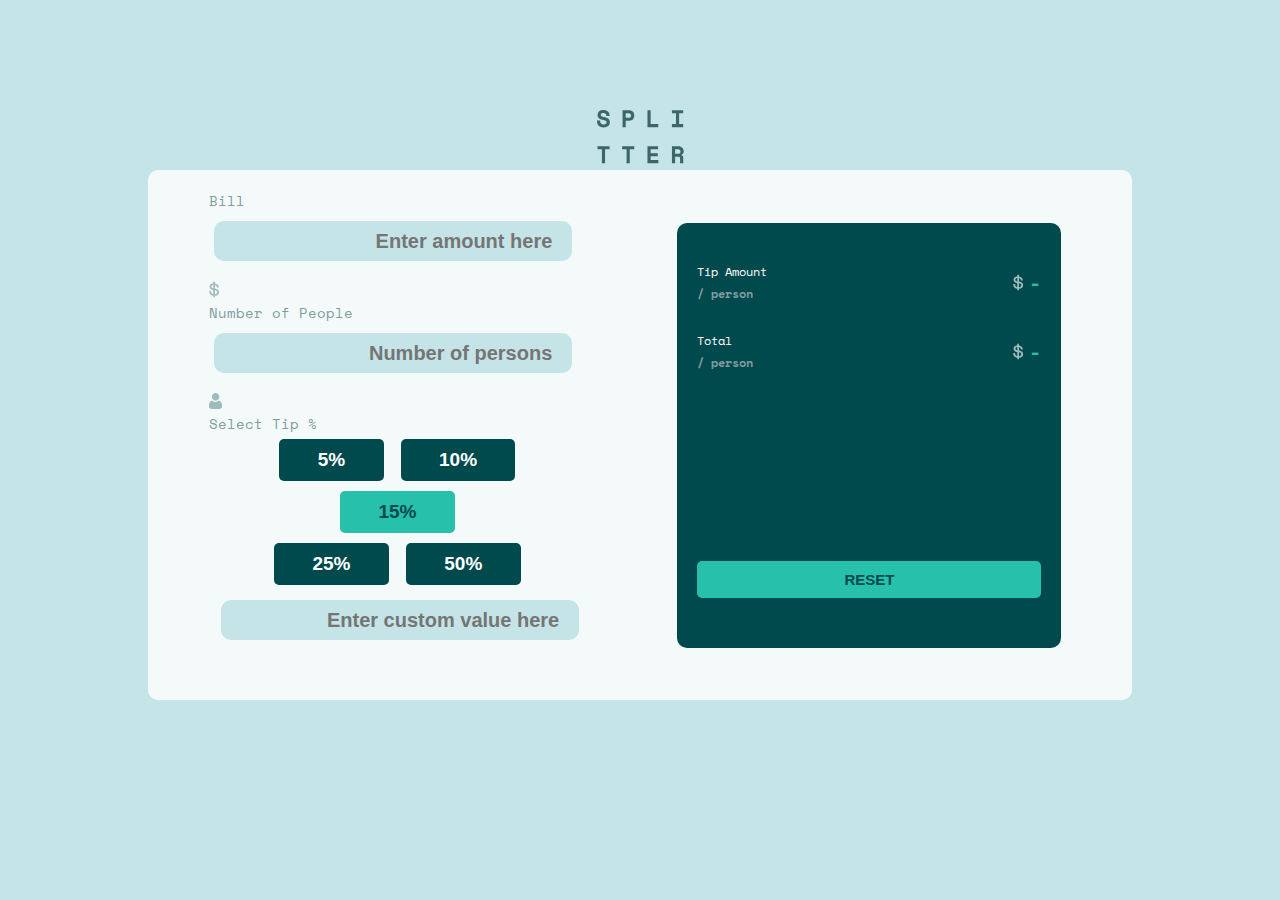
<file: index.html>
<!DOCTYPE html>
<html>
<head>
	<meta charset="utf-8">
	<meta lang="en">
	<meta name="viewport" content="width=device-width, initial-scale=1.0">
	<meta http-equiv="X-UA-Compatible" content="ie-edge">
	<meta name="author" content="DAZ">
	<link rel="icon" type="images/png" href="https://raw.githubusercontent.com/EricBraven/TipCalculator/main/images/favicon-32x32.png">
	<link rel="stylesheet" type="text/css" href="style.css">
	<link rel="stylesheet" href="https://cdnjs.cloudflare.com/ajax/libs/font-awesome/4.7.0/css/font-awesome.min.css">
   <script src="https://ajax.googleapis.com/ajax/libs/jquery/3.5.1/jquery.min.js"></script>
	<link rel="stylesheet" href="https://fonts.googleapis.com/icon?family=Material+Icons">
	<title></title>
   <script>
      $(document).ready(function() {
         var bill = $('.billinput').val();
         var persons = $('#persons').val();
      
         $(".btn").click(function() {
            $("#tipPersonVal").html("0");
            $("#totalPersonVal").html("0");
         });
         
         if ((bill!=null) && (persons!=null)){
            parseInt(bill);
            parseInt(persons);
            var billCalc = bill/persons;
            var tipCalc = 0;
            $(".per5").click(function(){
               tipCalc = billCalc * 0.05;
               $("#totalPersonVal").html(billCalc);
               $("#tipPersonVal").html(tipCalc);
            });
            $(".per10").click(function(){
               tipCalc = billCalc * 0.10;
               $("#totalPersonVal").html(billCalc);
               $("#tipPersonVal").html(tipCalc);
            });
            $(".per15").click(function(){
               tipCalc = billCalc * 0.15;
               $("#totalPersonVal").html(billCalc);
               $("#tipPersonVal").html(tipCalc);
            });
            $(".per25").click(function(){
               tipCalc = billCalc * 0.25;
               $("#totalPersonVal").html(billCalc);
               $("#tipPersonVal").html(tipCalc);
            });
            $(".per50").click(function(){
               tipCalc = billCalc * 0.50;
               $("#totalPersonVal").html(billCalc);
               $("#tipPersonVal").html(tipCalc);
            });
         }else{
            alert("Please enter a the right figures");
         }         
      });
   </script>
</head>
<body>
     <div class="container">
     	<svg xmlns="http://www.w3.org/2000/svg" width="87" height="54"><path fill="#3D6666" d="M6.72 17.472c.944 0 1.792-.12 2.544-.36s1.392-.584 1.92-1.032a4.476 4.476 0 001.212-1.62c.28-.632.42-1.34.42-2.124v-.288c0-1.472-.464-2.584-1.392-3.336-.928-.752-2.272-1.288-4.032-1.608a14.615 14.615 0 01-1.74-.408c-.456-.144-.824-.308-1.104-.492-.28-.184-.476-.392-.588-.624a1.771 1.771 0 01-.168-.78c0-.56.232-1.004.696-1.332.464-.328 1.096-.492 1.896-.492.944 0 1.676.248 2.196.744.52.496.78 1.08.78 1.752v.576h3.168v-.864a5 5 0 00-.396-1.968 4.762 4.762 0 00-1.176-1.656C10.436 1.08 9.792.7 9.024.42 8.256.14 7.376 0 6.384 0c-.88 0-1.676.12-2.388.36s-1.32.576-1.824 1.008c-.504.432-.896.94-1.176 1.524-.28.584-.42 1.22-.42 1.908v.144c0 .832.144 1.536.432 2.112a3.978 3.978 0 001.212 1.44c.52.384 1.132.692 1.836.924.704.232 1.48.42 2.328.564.64.112 1.168.248 1.584.408.416.16.744.34.984.54s.408.424.504.672c.096.248.144.508.144.78 0 .576-.232 1.072-.696 1.488-.464.416-1.176.624-2.136.624-1.232 0-2.14-.3-2.724-.9-.584-.6-.876-1.404-.876-2.412v-.576H0v.72c0 .88.144 1.692.432 2.436a5.47 5.47 0 001.272 1.944c.56.552 1.26.984 2.1 1.296.84.312 1.812.468 2.916.468zm22-.336V10.8h3.408c.864 0 1.616-.144 2.256-.432a4.707 4.707 0 001.596-1.14 4.833 4.833 0 00.96-1.608c.216-.6.324-1.212.324-1.836v-.576c0-.608-.108-1.204-.324-1.788a4.625 4.625 0 00-.96-1.56A4.737 4.737 0 0034.384.756c-.64-.28-1.392-.42-2.256-.42h-6.576v16.8h3.168zm3.096-9.36H28.72V3.36h3.096c.704 0 1.26.192 1.668.576.408.384.612.88.612 1.488v.288c0 .608-.204 1.104-.612 1.488-.408.384-.964.576-1.668.576zm29.464 9.36v-3.024h-7.632V.336H50.48v16.8h10.8zm24.88 0v-3.024h-4.032V3.36h4.032V.336H74.928V3.36h4.032v10.752h-4.032v3.024H86.16zm-78.096 36V39.36h4.464v-3.024H.432v3.024h4.464v13.776h3.168zm24.688 0V39.36h4.464v-3.024H25.12v3.024h4.464v13.776h3.168zm28.624 0v-3.024h-7.728v-3.888H60.8V43.2h-7.152v-3.84h7.44v-3.024H50.48v16.8h10.896zm16.744 0V46.8h3.648c.464 0 .796.12.996.36.2.24.3.552.3.936v5.04h3.168v-5.808c0-.56-.164-1.024-.492-1.392-.328-.368-.772-.584-1.332-.648v-.432c.768-.32 1.336-.78 1.704-1.38a3.63 3.63 0 00.552-1.932v-.576c0-.64-.116-1.24-.348-1.8a4.332 4.332 0 00-1.008-1.476c-.44-.424-.988-.756-1.644-.996-.656-.24-1.416-.36-2.28-.36h-6.432v16.8h3.168zm3.024-9.36H78.12V39.36h3.024c.768 0 1.352.204 1.752.612.4.408.6.892.6 1.452v.288c0 .656-.2 1.164-.6 1.524-.4.36-.984.54-1.752.54z"/></svg>
     	<div class="sub-container">
     	 <div class="flex-container">
     		<div class="semi-container">
     			<h2>Bill</h2>
     		    <input type="text" name="bill" class="billinput" placeholder="Enter amount here">
     		    <svg xmlns="http://www.w3.org/2000/svg" width="11" height="17"><path fill="#9EBBBD" d="M6.016 16.328v-1.464c1.232-.08 2.22-.444 2.964-1.092.744-.648 1.116-1.508 1.116-2.58v-.144c0-.992-.348-1.772-1.044-2.34-.696-.568-1.708-.932-3.036-1.092V4.184c.56.144 1.012.4 1.356.768.344.368.516.816.516 1.344v.288h1.824v-.432c0-.448-.088-.876-.264-1.284a3.783 3.783 0 00-.744-1.116A4.251 4.251 0 007.54 2.9a5.324 5.324 0 00-1.524-.492V.872H4.288V2.36a5.532 5.532 0 00-1.416.324c-.448.168-.84.392-1.176.672-.336.28-.604.616-.804 1.008-.2.392-.3.844-.3 1.356v.144c0 .96.316 1.708.948 2.244.632.536 1.548.884 2.748 1.044v3.912c-.704-.16-1.248-.472-1.632-.936-.384-.464-.576-1.08-.576-1.848v-.288H.256v.576c0 .464.08.924.24 1.38.16.456.404.88.732 1.272.328.392.744.728 1.248 1.008s1.108.476 1.812.588v1.512h1.728zM4.288 7.424c-.688-.128-1.164-.332-1.428-.612-.264-.28-.396-.644-.396-1.092 0-.464.176-.832.528-1.104.352-.272.784-.448 1.296-.528v3.336zm1.728 5.712V9.344c.768.128 1.328.328 1.68.6.352.272.528.688.528 1.248 0 .544-.196.984-.588 1.32-.392.336-.932.544-1.62.624z"/></svg>
     		</div>
     		
     			<div class="zemi1">
     				<h2>Number of People</h2>
     				<input type="text" name="number" id="persons" placeholder="Number of persons">
     				<svg xmlns="http://www.w3.org/2000/svg" width="13" height="16"><path fill="#9EBBBD" d="M9.573 7.729c.406 0 .784.07 1.126.209.342.14.639.33.881.569.232.227.438.503.614.82a5.1 5.1 0 01.407.949c.097.312.178.654.242 1.016.062.359.105.699.126 1.011.02.307.031.624.031.945 0 .836-.259 1.512-.768 2.01-.504.492-1.17.742-1.98.742H2.748c-.81 0-1.477-.25-1.98-.742C.259 14.76 0 14.084 0 13.248c0-.322.01-.64.032-.945.02-.312.063-.652.126-1.01.063-.363.144-.705.242-1.017.1-.323.238-.643.407-.948.176-.318.382-.594.613-.821.243-.238.54-.43.882-.57.342-.138.72-.208 1.125-.208.16 0 .313.067.61.265.183.123.397.264.636.421.204.134.48.259.822.372.333.11.671.167 1.005.167a3.19 3.19 0 001.006-.167c.341-.113.618-.238.822-.372l.636-.42c.296-.2.45-.266.61-.266zM6.598 0C7.63 0 8.522.38 9.252 1.129s1.1 1.666 1.1 2.724c0 1.06-.37 1.976-1.1 2.725-.73.75-1.623 1.13-2.654 1.13-1.03 0-1.924-.38-2.653-1.13-.73-.749-1.1-1.666-1.1-2.725 0-1.058.37-1.975 1.1-2.724C4.675.379 5.567 0 6.598 0z"/></svg>


     			</div>
              
              <div class="semi">
               <h2>Select Tip %</h2>
               <div class="buttons">
                  <div class="btn1">
                      <button class="per5">5%</button>
                       <button class="per10">10%</button>
                       <button class="per15">15%</button>
                  </div>
                  <div class="btn2">  
                     <button class="per25">25%</button>
                      <button class="per50">50%</button>
                      <input class="perCustom" type="tel" placeholder="Enter custom value here">
                  </div>
               </div>
            </div>

     	</div>
            <div class="zemi">
     			<div class="zem">
     				<div>
     					<h3>Tip Amount</h3>
     					<p>/ person</p>
     				</div>
     				<div class="ze">
                  <svg xmlns="http://www.w3.org/2000/svg" width="11" height="17"><path fill="#9EBBBD" d="M6.016 16.328v-1.464c1.232-.08 2.22-.444 2.964-1.092.744-.648 1.116-1.508 1.116-2.58v-.144c0-.992-.348-1.772-1.044-2.34-.696-.568-1.708-.932-3.036-1.092V4.184c.56.144 1.012.4 1.356.768.344.368.516.816.516 1.344v.288h1.824v-.432c0-.448-.088-.876-.264-1.284a3.783 3.783 0 00-.744-1.116A4.251 4.251 0 007.54 2.9a5.324 5.324 0 00-1.524-.492V.872H4.288V2.36a5.532 5.532 0 00-1.416.324c-.448.168-.84.392-1.176.672-.336.28-.604.616-.804 1.008-.2.392-.3.844-.3 1.356v.144c0 .96.316 1.708.948 2.244.632.536 1.548.884 2.748 1.044v3.912c-.704-.16-1.248-.472-1.632-.936-.384-.464-.576-1.08-.576-1.848v-.288H.256v.576c0 .464.08.924.24 1.38.16.456.404.88.732 1.272.328.392.744.728 1.248 1.008s1.108.476 1.812.588v1.512h1.728zM4.288 7.424c-.688-.128-1.164-.332-1.428-.612-.264-.28-.396-.644-.396-1.092 0-.464.176-.832.528-1.104.352-.272.784-.448 1.296-.528v3.336zm1.728 5.712V9.344c.768.128 1.328.328 1.68.6.352.272.528.688.528 1.248 0 .544-.196.984-.588 1.32-.392.336-.932.544-1.62.624z"/></svg>
     					<p id="tipPersonVal">-</p>
     				</div>
     			</div>

     			<div class="zem zem2">
     				<div>
     					<h3>Total</h3>
     					<p> / person</p>
     				</div>
     				<div class="ze">
                  <svg xmlns="http://www.w3.org/2000/svg" width="11" height="17"><path fill="#9EBBBD" d="M6.016 16.328v-1.464c1.232-.08 2.22-.444 2.964-1.092.744-.648 1.116-1.508 1.116-2.58v-.144c0-.992-.348-1.772-1.044-2.34-.696-.568-1.708-.932-3.036-1.092V4.184c.56.144 1.012.4 1.356.768.344.368.516.816.516 1.344v.288h1.824v-.432c0-.448-.088-.876-.264-1.284a3.783 3.783 0 00-.744-1.116A4.251 4.251 0 007.54 2.9a5.324 5.324 0 00-1.524-.492V.872H4.288V2.36a5.532 5.532 0 00-1.416.324c-.448.168-.84.392-1.176.672-.336.28-.604.616-.804 1.008-.2.392-.3.844-.3 1.356v.144c0 .96.316 1.708.948 2.244.632.536 1.548.884 2.748 1.044v3.912c-.704-.16-1.248-.472-1.632-.936-.384-.464-.576-1.08-.576-1.848v-.288H.256v.576c0 .464.08.924.24 1.38.16.456.404.88.732 1.272.328.392.744.728 1.248 1.008s1.108.476 1.812.588v1.512h1.728zM4.288 7.424c-.688-.128-1.164-.332-1.428-.612-.264-.28-.396-.644-.396-1.092 0-.464.176-.832.528-1.104.352-.272.784-.448 1.296-.528v3.336zm1.728 5.712V9.344c.768.128 1.328.328 1.68.6.352.272.528.688.528 1.248 0 .544-.196.984-.588 1.32-.392.336-.932.544-1.62.624z"/></svg>
     					<p id="totalPersonVal">-</p>
     				</div>
     			</div>

     			<button class="btn">RESET</button>
     		</div>
     	</div>
     </div>
</body>
</html>
</file>
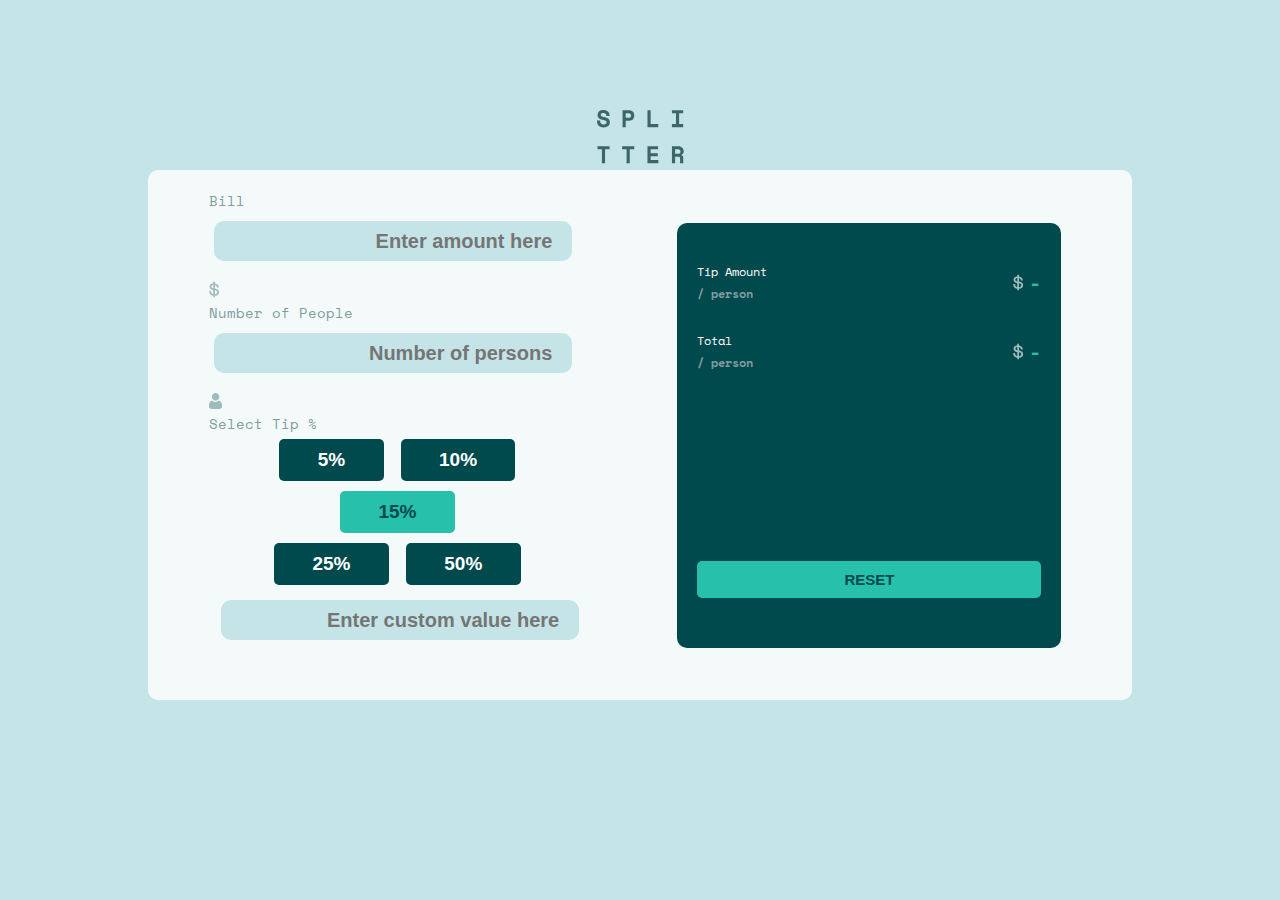
<file: calc.html>
<!DOCTYPE html>
<html>
<head>
	<meta charset="utf-8">
	<meta lang="en">
	<meta name="viewport" content="width=device-width, initial-scale=1.0">
	<meta http-equiv="X-UA-Compatible" content="ie-edge">
	<meta name="author" content="DAZ">
	<link rel="icon" type="images/png" href="https://raw.githubusercontent.com/EricBraven/TipCalculator/main/images/favicon-32x32.png">
	<link rel="stylesheet" type="text/css" href="style.css">
	<link rel="stylesheet" href="https://cdnjs.cloudflare.com/ajax/libs/font-awesome/4.7.0/css/font-awesome.min.css">
   <script src="https://ajax.googleapis.com/ajax/libs/jquery/3.5.1/jquery.min.js"></script>
	<link rel="stylesheet" href="https://fonts.googleapis.com/icon?family=Material+Icons">
	<title></title>
   
</head>
<body>
     <div class="container">
     	<svg xmlns="http://www.w3.org/2000/svg" width="87" height="54"><path fill="#3D6666" d="M6.72 17.472c.944 0 1.792-.12 2.544-.36s1.392-.584 1.92-1.032a4.476 4.476 0 001.212-1.62c.28-.632.42-1.34.42-2.124v-.288c0-1.472-.464-2.584-1.392-3.336-.928-.752-2.272-1.288-4.032-1.608a14.615 14.615 0 01-1.74-.408c-.456-.144-.824-.308-1.104-.492-.28-.184-.476-.392-.588-.624a1.771 1.771 0 01-.168-.78c0-.56.232-1.004.696-1.332.464-.328 1.096-.492 1.896-.492.944 0 1.676.248 2.196.744.52.496.78 1.08.78 1.752v.576h3.168v-.864a5 5 0 00-.396-1.968 4.762 4.762 0 00-1.176-1.656C10.436 1.08 9.792.7 9.024.42 8.256.14 7.376 0 6.384 0c-.88 0-1.676.12-2.388.36s-1.32.576-1.824 1.008c-.504.432-.896.94-1.176 1.524-.28.584-.42 1.22-.42 1.908v.144c0 .832.144 1.536.432 2.112a3.978 3.978 0 001.212 1.44c.52.384 1.132.692 1.836.924.704.232 1.48.42 2.328.564.64.112 1.168.248 1.584.408.416.16.744.34.984.54s.408.424.504.672c.096.248.144.508.144.78 0 .576-.232 1.072-.696 1.488-.464.416-1.176.624-2.136.624-1.232 0-2.14-.3-2.724-.9-.584-.6-.876-1.404-.876-2.412v-.576H0v.72c0 .88.144 1.692.432 2.436a5.47 5.47 0 001.272 1.944c.56.552 1.26.984 2.1 1.296.84.312 1.812.468 2.916.468zm22-.336V10.8h3.408c.864 0 1.616-.144 2.256-.432a4.707 4.707 0 001.596-1.14 4.833 4.833 0 00.96-1.608c.216-.6.324-1.212.324-1.836v-.576c0-.608-.108-1.204-.324-1.788a4.625 4.625 0 00-.96-1.56A4.737 4.737 0 0034.384.756c-.64-.28-1.392-.42-2.256-.42h-6.576v16.8h3.168zm3.096-9.36H28.72V3.36h3.096c.704 0 1.26.192 1.668.576.408.384.612.88.612 1.488v.288c0 .608-.204 1.104-.612 1.488-.408.384-.964.576-1.668.576zm29.464 9.36v-3.024h-7.632V.336H50.48v16.8h10.8zm24.88 0v-3.024h-4.032V3.36h4.032V.336H74.928V3.36h4.032v10.752h-4.032v3.024H86.16zm-78.096 36V39.36h4.464v-3.024H.432v3.024h4.464v13.776h3.168zm24.688 0V39.36h4.464v-3.024H25.12v3.024h4.464v13.776h3.168zm28.624 0v-3.024h-7.728v-3.888H60.8V43.2h-7.152v-3.84h7.44v-3.024H50.48v16.8h10.896zm16.744 0V46.8h3.648c.464 0 .796.12.996.36.2.24.3.552.3.936v5.04h3.168v-5.808c0-.56-.164-1.024-.492-1.392-.328-.368-.772-.584-1.332-.648v-.432c.768-.32 1.336-.78 1.704-1.38a3.63 3.63 0 00.552-1.932v-.576c0-.64-.116-1.24-.348-1.8a4.332 4.332 0 00-1.008-1.476c-.44-.424-.988-.756-1.644-.996-.656-.24-1.416-.36-2.28-.36h-6.432v16.8h3.168zm3.024-9.36H78.12V39.36h3.024c.768 0 1.352.204 1.752.612.4.408.6.892.6 1.452v.288c0 .656-.2 1.164-.6 1.524-.4.36-.984.54-1.752.54z"/></svg>
     	<div class="sub-container">
     	 <div class="flex-container">
     		<div class="semi-container">
     			<h2>Bill</h2>
     		    <input type="text" name="bill" class="billinput" placeholder="Enter amount here">
     		    <svg xmlns="http://www.w3.org/2000/svg" width="11" height="17"><path fill="#9EBBBD" d="M6.016 16.328v-1.464c1.232-.08 2.22-.444 2.964-1.092.744-.648 1.116-1.508 1.116-2.58v-.144c0-.992-.348-1.772-1.044-2.34-.696-.568-1.708-.932-3.036-1.092V4.184c.56.144 1.012.4 1.356.768.344.368.516.816.516 1.344v.288h1.824v-.432c0-.448-.088-.876-.264-1.284a3.783 3.783 0 00-.744-1.116A4.251 4.251 0 007.54 2.9a5.324 5.324 0 00-1.524-.492V.872H4.288V2.36a5.532 5.532 0 00-1.416.324c-.448.168-.84.392-1.176.672-.336.28-.604.616-.804 1.008-.2.392-.3.844-.3 1.356v.144c0 .96.316 1.708.948 2.244.632.536 1.548.884 2.748 1.044v3.912c-.704-.16-1.248-.472-1.632-.936-.384-.464-.576-1.08-.576-1.848v-.288H.256v.576c0 .464.08.924.24 1.38.16.456.404.88.732 1.272.328.392.744.728 1.248 1.008s1.108.476 1.812.588v1.512h1.728zM4.288 7.424c-.688-.128-1.164-.332-1.428-.612-.264-.28-.396-.644-.396-1.092 0-.464.176-.832.528-1.104.352-.272.784-.448 1.296-.528v3.336zm1.728 5.712V9.344c.768.128 1.328.328 1.68.6.352.272.528.688.528 1.248 0 .544-.196.984-.588 1.32-.392.336-.932.544-1.62.624z"/></svg>
     		</div>
     		
     			<div class="zemi1">
     				<h2>Number of People</h2>
     				<input type="text" name="number" id="persons" placeholder="Number of persons">
     				<svg xmlns="http://www.w3.org/2000/svg" width="13" height="16"><path fill="#9EBBBD" d="M9.573 7.729c.406 0 .784.07 1.126.209.342.14.639.33.881.569.232.227.438.503.614.82a5.1 5.1 0 01.407.949c.097.312.178.654.242 1.016.062.359.105.699.126 1.011.02.307.031.624.031.945 0 .836-.259 1.512-.768 2.01-.504.492-1.17.742-1.98.742H2.748c-.81 0-1.477-.25-1.98-.742C.259 14.76 0 14.084 0 13.248c0-.322.01-.64.032-.945.02-.312.063-.652.126-1.01.063-.363.144-.705.242-1.017.1-.323.238-.643.407-.948.176-.318.382-.594.613-.821.243-.238.54-.43.882-.57.342-.138.72-.208 1.125-.208.16 0 .313.067.61.265.183.123.397.264.636.421.204.134.48.259.822.372.333.11.671.167 1.005.167a3.19 3.19 0 001.006-.167c.341-.113.618-.238.822-.372l.636-.42c.296-.2.45-.266.61-.266zM6.598 0C7.63 0 8.522.38 9.252 1.129s1.1 1.666 1.1 2.724c0 1.06-.37 1.976-1.1 2.725-.73.75-1.623 1.13-2.654 1.13-1.03 0-1.924-.38-2.653-1.13-.73-.749-1.1-1.666-1.1-2.725 0-1.058.37-1.975 1.1-2.724C4.675.379 5.567 0 6.598 0z"/></svg>


     			</div>
              
              <div class="semi">
               <h2>Select Tip %</h2>
               <div class="buttons">
                  <div class="btn1">
                      <button class="per5">5%</button>
                       <button class="per10">10%</button>
                       <button class="per15">15%</button>
                  </div>
                  <div class="btn2">  
                     <button class="per25">25%</button>
                      <button class="per50">50%</button>
                      <input class="perCustom" type="tel" placeholder="Enter custom value here">
                  </div>
               </div>
            </div>

     	</div>
            <div class="zemi">
     			<div class="zem">
     				<div>
     					<h3>Tip Amount</h3>
     					<p>/ person</p>
     				</div>
     				<div class="ze">
                  <svg xmlns="http://www.w3.org/2000/svg" width="11" height="17"><path fill="#9EBBBD" d="M6.016 16.328v-1.464c1.232-.08 2.22-.444 2.964-1.092.744-.648 1.116-1.508 1.116-2.58v-.144c0-.992-.348-1.772-1.044-2.34-.696-.568-1.708-.932-3.036-1.092V4.184c.56.144 1.012.4 1.356.768.344.368.516.816.516 1.344v.288h1.824v-.432c0-.448-.088-.876-.264-1.284a3.783 3.783 0 00-.744-1.116A4.251 4.251 0 007.54 2.9a5.324 5.324 0 00-1.524-.492V.872H4.288V2.36a5.532 5.532 0 00-1.416.324c-.448.168-.84.392-1.176.672-.336.28-.604.616-.804 1.008-.2.392-.3.844-.3 1.356v.144c0 .96.316 1.708.948 2.244.632.536 1.548.884 2.748 1.044v3.912c-.704-.16-1.248-.472-1.632-.936-.384-.464-.576-1.08-.576-1.848v-.288H.256v.576c0 .464.08.924.24 1.38.16.456.404.88.732 1.272.328.392.744.728 1.248 1.008s1.108.476 1.812.588v1.512h1.728zM4.288 7.424c-.688-.128-1.164-.332-1.428-.612-.264-.28-.396-.644-.396-1.092 0-.464.176-.832.528-1.104.352-.272.784-.448 1.296-.528v3.336zm1.728 5.712V9.344c.768.128 1.328.328 1.68.6.352.272.528.688.528 1.248 0 .544-.196.984-.588 1.32-.392.336-.932.544-1.62.624z"/></svg>
     					<p id="tipPersonVal">-</p>
     				</div>
     			</div>

     			<div class="zem zem2">
     				<div>
     					<h3>Total</h3>
     					<p> / person</p>
     				</div>
     				<div class="ze">
                  <svg xmlns="http://www.w3.org/2000/svg" width="11" height="17"><path fill="#9EBBBD" d="M6.016 16.328v-1.464c1.232-.08 2.22-.444 2.964-1.092.744-.648 1.116-1.508 1.116-2.58v-.144c0-.992-.348-1.772-1.044-2.34-.696-.568-1.708-.932-3.036-1.092V4.184c.56.144 1.012.4 1.356.768.344.368.516.816.516 1.344v.288h1.824v-.432c0-.448-.088-.876-.264-1.284a3.783 3.783 0 00-.744-1.116A4.251 4.251 0 007.54 2.9a5.324 5.324 0 00-1.524-.492V.872H4.288V2.36a5.532 5.532 0 00-1.416.324c-.448.168-.84.392-1.176.672-.336.28-.604.616-.804 1.008-.2.392-.3.844-.3 1.356v.144c0 .96.316 1.708.948 2.244.632.536 1.548.884 2.748 1.044v3.912c-.704-.16-1.248-.472-1.632-.936-.384-.464-.576-1.08-.576-1.848v-.288H.256v.576c0 .464.08.924.24 1.38.16.456.404.88.732 1.272.328.392.744.728 1.248 1.008s1.108.476 1.812.588v1.512h1.728zM4.288 7.424c-.688-.128-1.164-.332-1.428-.612-.264-.28-.396-.644-.396-1.092 0-.464.176-.832.528-1.104.352-.272.784-.448 1.296-.528v3.336zm1.728 5.712V9.344c.768.128 1.328.328 1.68.6.352.272.528.688.528 1.248 0 .544-.196.984-.588 1.32-.392.336-.932.544-1.62.624z"/></svg>
     					<p id="totalPersonVal">-</p>
     				</div>
     			</div>

     			<button class="btn">RESET</button>
     		</div>
     	</div>
     </div>
     <script>
         var bill = document.querySelector('.billinput').value;
         var persons = document.querySelector('#persons').value;
         
         document.querySelector('.btn').addEventListener('click',function(){
            document.getElementById('tipPersonVal').innerHTML = 0; //resets total to zero
            document.getElementById('totalPersonVal').innerHTML = 0; //resets total to zero
         });
         if ((bill!=null) && (persons!=null)){
            parseInt(bill); //Convert to integer
            parseInt(persons); //Convert to integer
            var billCalc = bill/persons;
            var tipCalc = 0; 
            
            document.querySelector('.per5').addEventListener('click',function(){
               tipCalc = billCalc * 0.05;
               document.getElementById('totalPersonVal').innerHTML = billCalc;
               document.getElementById('tipPersonVal').innerHTML = tipCalc;
            });
            document.querySelector('.per10').addEventListener('click',function(){
               tipCalc = billCalc * 0.10;
               document.getElementById('totalPersonVal').innerHTML = billCalc;
               document.getElementById('tipPersonVal').innerHTML = tipCalc;
            });
            document.querySelector('.per15').addEventListener('click',function(){
               tipCalc = billCalc * 0.15;
               document.getElementById('totalPersonVal').innerHTML = billCalc;
               document.getElementById('tipPersonVal').innerHTML = tipCalc;
            });
            document.querySelector('.per25').addEventListener('click',function(){
               tipCalc = billCalc * 0.25;
               document.getElementById('totalPersonVal').innerHTML = billCalc;
               document.getElementById('tipPersonVal').innerHTML = tipCalc;
            });
            document.querySelector('.per50').addEventListener('click',function(){
               tipCalc = billCalc * 0.50;
               document.getElementById('totalPersonVal').innerHTML = billCalc;
               document.getElementById('tipPersonVal').innerHTML = tipCalc;
            });
         }else{
            alert("Please enter the right figures");
         }         
   </script>
</body>
</html>
</file>
<file: style.css>
@import url('https://fonts.googleapis.com/css2?family=Space+Mono:wght@700&family=Ubuntu:wght@500&display=swap');
:root{
    --primary-color:hsl(172, 67%, 45%);
    --neutral-color:hsl(183, 100%, 15%);
    --dark-greyish-cyan:hsl(186, 14%, 43%);
    --Dark-grayish-cyan: hsl(184, 14%, 56%);
    --Light-grayish-cyan2: hsl(185, 41%, 84%);
    --Light-grayish-cyan: hsl(189, 41%, 97%);
    --White: hsl(0, 0%, 100%);
}

*{
    margin:0;
    padding:0;
    box-sizing:border-box;
}

body{
    background-color:var(--Light-grayish-cyan2);
    font-family: 'Space Mono', monospace;
}

h2{
    font-weight:lighter;
    font-size:14px;
}

 .container{
    padding:20px;
    margin:10vh 10vw;
    text-align:center;
}


.container > img{
    margin:40px 0;
}


.container .sub-container{
    padding:20px;
    background-color:var(--Light-grayish-cyan);
    border-radius:10px;
    text-align:left;
    font-size:12px;
    display: flex;
    justify-content: space-around;
    align-items: center;
}

.sub-container .flex-container{
    width:40%;
}

.container .sub-container h2{
    color:var(--Dark-grayish-cyan);
}

.container .sub-container input{
    background-color:var(--Light-grayish-cyan2);
    width:95%;
    height:4vh;
    border-radius:10px;
    border:none;
    outline:none;
    padding:20px;
    margin:10px 0px 20px 5px;
    text-align:right;
    font-weight:bold;
    font-size: 20px;
    color:var(--neutral-color);
}

.container .semi-container img{
    position: relative;
    top:-50px;
    left:15px;
}

.container .sub-container .semi h2{
    /* font-size:12px; */
}

.container .sub-container .semi .buttons{
    text-align: center;
    /* align-items: center;
    display: flex;
    justify-content: space-around; */
    margin-bottom: 20px;
} 

 .container .sub-container .semi button{
    padding:10px 3vw;
    margin:5px;
    border:none;
    outline:none;
    border-radius:5px;
    background-color:var(--neutral-color);
    color:var(--White);
    font-weight:bold;
    font-size:19px;
}

.container .sub-container .semi .per5{
    padding:10px 3vw;
}

.container .sub-container .semi .per15{
    background-color: var(--primary-color);
    color:var(--neutral-color);
}

.container .sub-container .semi .greybtn{
    padding:10px 2vw;
    background-color:var(--Light-grayish-cyan2);
    color:var(--dark-greyish-cyan);
}


.zemi1 img{
    position: relative;
    top:-55px;
    left:15px;
    width:5%;
}

.zemi{
    background-color:var(--neutral-color);
    padding:40px 20px;
    margin:10px;
    border-radius:10px;
    width:30vw;
    height: auto;
}


.zemi div div{
    margin:0 0 10px 0;
}

.zemi .zem{
    display:flex;
    justify-content: space-between;
    align-items: center;
}

.zemi .zem2{
    margin-top:20px;
}

.zemi .zem .ze{
    display:flex;
    align-items: center;
    justify-content:space-around;    
} 

.zemi .zem .ze p{
    color:var(--primary-color);
    font-size:20px;
    margin-left:5px;
}

.zemi div div h3{
    color:var(--White);
    font-weight:lighter;
    font-size:12px;
    margin-bottom:5px;
}

.zemi div div p{
    color:var(--Dark-grayish-cyan);
    font-weight:bolder;
}

.btn{
    align-items: center;
    text-align: center;
    width:100%;
    margin:20vh 0px 10px 0;
    padding:10px 0;
    border:none;
    outline:none;
    border-radius:5px;
    font-weight:bolder;
    font-size:15px;
    color:var(--neutral-color);
    background-color: var(--primary-color)
}



 @media(max-width:375px){
    
.container{
    text-align:center;
    width:100%;
    font-family: 'Space Mono', monospace;
    padding:0;
    margin:5vh 0;
}

.container > img{
    margin:40px 0;
}

 .container .sub-container{
    display:block;
    padding:20px;
    background-color:var(--Light-grayish-cyan);
    width:100vw;
    border-radius:10px 10px 0px 0px;
    text-align:left;
    font-size:12px;
}

.container .sub-container h2{
    color:var(--Dark-grayish-cyan);
}

.container .sub-container input{
    background-color:var(--Light-grayish-cyan2);
    width:85vw;
    height:3vh;
    border-radius:10px;
    border:none;
    outline:none;
    padding:20px;
    margin:10px 0px 20px 5px;
    text-align:right;
    font-weight:bold;
    font-size: 20px;
    color:var(--neutral-color)
}

.container .semi-container img{
    position: relative;
    top:-50px;
    left:15px;
} 

/* .container .sub-container .semi{
    width:100%;
    text-align: center;
} */

.container .sub-container .semi h2{
    /* font-size:12px; */
}

.container .sub-container .semi .buttons{
    text-align: center;
    width:100%;
    align-items: center;
    display: flex;
    justify-content: space-around;
    margin-bottom: 20px;
    margin:10px 25vw;
}

.container .sub-container .semi button{
    padding:10px 12vw;
    margin:5px;
    border:none;
    outline:none;
    border-radius:5px;
    background-color:var(--neutral-color)
}

.container .sub-container .semi .buttons .btn1{
    margin-right:10px;
}


.container .sub-container .semi .per5{
    padding:10px 14vw;
}

.container .sub-container .semi .per10{
    padding:10px 13vw;
    background-color: var(--primary-color);
    color:var(--neutral-color);
}

.container .sub-container .semi .per15{
    padding:10px 13vw;
    background-color: var(--neutral-color);
    color:var(--White);
}

.container .sub-container .semi .greybtn{
    padding:10px 8vw;
    background-color:var(--Light-grayish-cyan2);
    margin-left:6px;
}


.zemi1 img{
    position: relative;
    top:-50px;
    left:15px;
    width:5%;
}

.zemi{
    background-color:var(--neutral-color);
    padding:20px;
    margin:10px;
    border-radius:10px;
    width:100%;
    height:auto;
}

.zemi1 h2{
    width:80vw;
}


.zemi div div{
    margin:0 0 10px 0;
}

.zemi .zem{
    display:flex;
    justify-content: space-between;
    align-items: center;
}

.zemi .zem2{
    margin-bottom:40px;
}

.zemi .zem .ze{
    display:flex;
    align-items: center;
    justify-content:space-around;    
} 

.zemi .zem .ze p{
    color:var(--primary-color);
    font-size:20px;
    margin-left:5px;
}

.zemi div div h3{
    color:var(--White);
    font-weight:lighter;
    font-size:12px;
    margin-bottom:5px;
}

.zemi div div p{
    color:var(--Dark-grayish-cyan);
    font-weight:bolder;
}

.btn{
    align-items: center;
    text-align: center;
    width:100%;
    margin:10px 0px;
    padding:10px 0;
    border:none;
    outline:none;
    border-radius:5px;
    font-weight:bolder;
    font-size:15px;
    color:var(--neutral-color);
    background-color: var(--primary-color)
}
}

@media(min-width:1440px){
    .container{
        margin:200px;
        width:90%;
        align-items: center;
    }

    .container{
        padding:20px;
        margin:10vh 10vw;
        text-align:center;
    }
    
    
    .container > img{
        margin:40px 0;
    }
    
    
    .container .sub-container{
        padding:20px;
        background-color:var(--Light-grayish-cyan);
        border-radius:10px;
        text-align:left;
        font-size:12px;
        display: flex;
        justify-content: space-around;
        align-items: center;
    }
    
    .sub-container .flex-container{
        width:40%;
    }
    
    .container .sub-container h2{
        color:var(--Dark-grayish-cyan);
    }
    
    .container .sub-container input{
        background-color:var(--Light-grayish-cyan2);
        width:95%;
        height:4vh;
        border-radius:10px;
        border:none;
        outline:none;
        padding:20px;
        margin:10px 0px 20px 5px;
        text-align:right;
        font-weight:bold;
        font-size: 20px;
        color:var(--neutral-color)
    }
    
    .container .semi-container img{
        position: relative;
        top:-1px;
        left:-31vw;
    }
    
    .container .sub-container .semi h2{
        /* font-size:12px; */
    }
    
    .container .sub-container .semi .buttons{
        text-align: center;
        /* align-items: center;
        display: flex;
        justify-content: space-around; */
        margin-bottom: 20px;
    } 
    
     .container .sub-container .semi button{
        padding:10px 3vw;
        margin:5px;
        border:none;
        outline:none;
        border-radius:5px;
        background-color:var(--neutral-color)
    }
    
    .container .sub-container .semi .per5{
        padding:10px 3vw;
    }
    
    .container .sub-container .semi .per15{
        background-color: var(--primary-color);
    }
    
    .container .sub-container .semi .greybtn{
        padding:10px 2vw;
        background-color:var(--Light-grayish-cyan2);
    }
    
    
    .zemi1 img{
        position: relative;
        top:-55px;
        left:15px;
        width:5%;
    }
    
    .zemi{
        background-color:var(--neutral-color);
        padding:40px 20px vh 20px;
        margin:10px;
        border-radius:10px;
        width:30vw;
        height: auto;
    }
    
    
    .zemi div div{
        margin:0 0 10px 0;
    }
    
    .zemi .zem{
        display:flex;
        justify-content: space-between;
        align-items: center;
    }
    
    .zemi .zem2{
        margin-top:20px;
    }
    
    .zemi .zem .ze{
        display:flex;
        align-items: center;
        justify-content:space-around;    
    } 
    
    .zemi .zem .ze p{
        color:var(--primary-color);
        font-size:20px;
        margin-left:5px;
    }
    
    .zemi div div h3{
        color:var(--White);
        font-weight:lighter;
        font-size:12px;
        margin-bottom:5px;
    }
    
    .zemi div div p{
        color:var(--Dark-grayish-cyan);
        font-weight:bolder;
    }
    
    .btn{
        align-items: center;
        text-align: center;
        width:100%;
        margin:10vh 0px 10px 0;
        padding:10px 0;
        border:none;
        outline:none;
        border-radius:5px;
        font-weight:bolder;
        font-size:15px;
        color:var(--neutral-color);
        background-color: var(--primary-color)
    }
}
</file>
